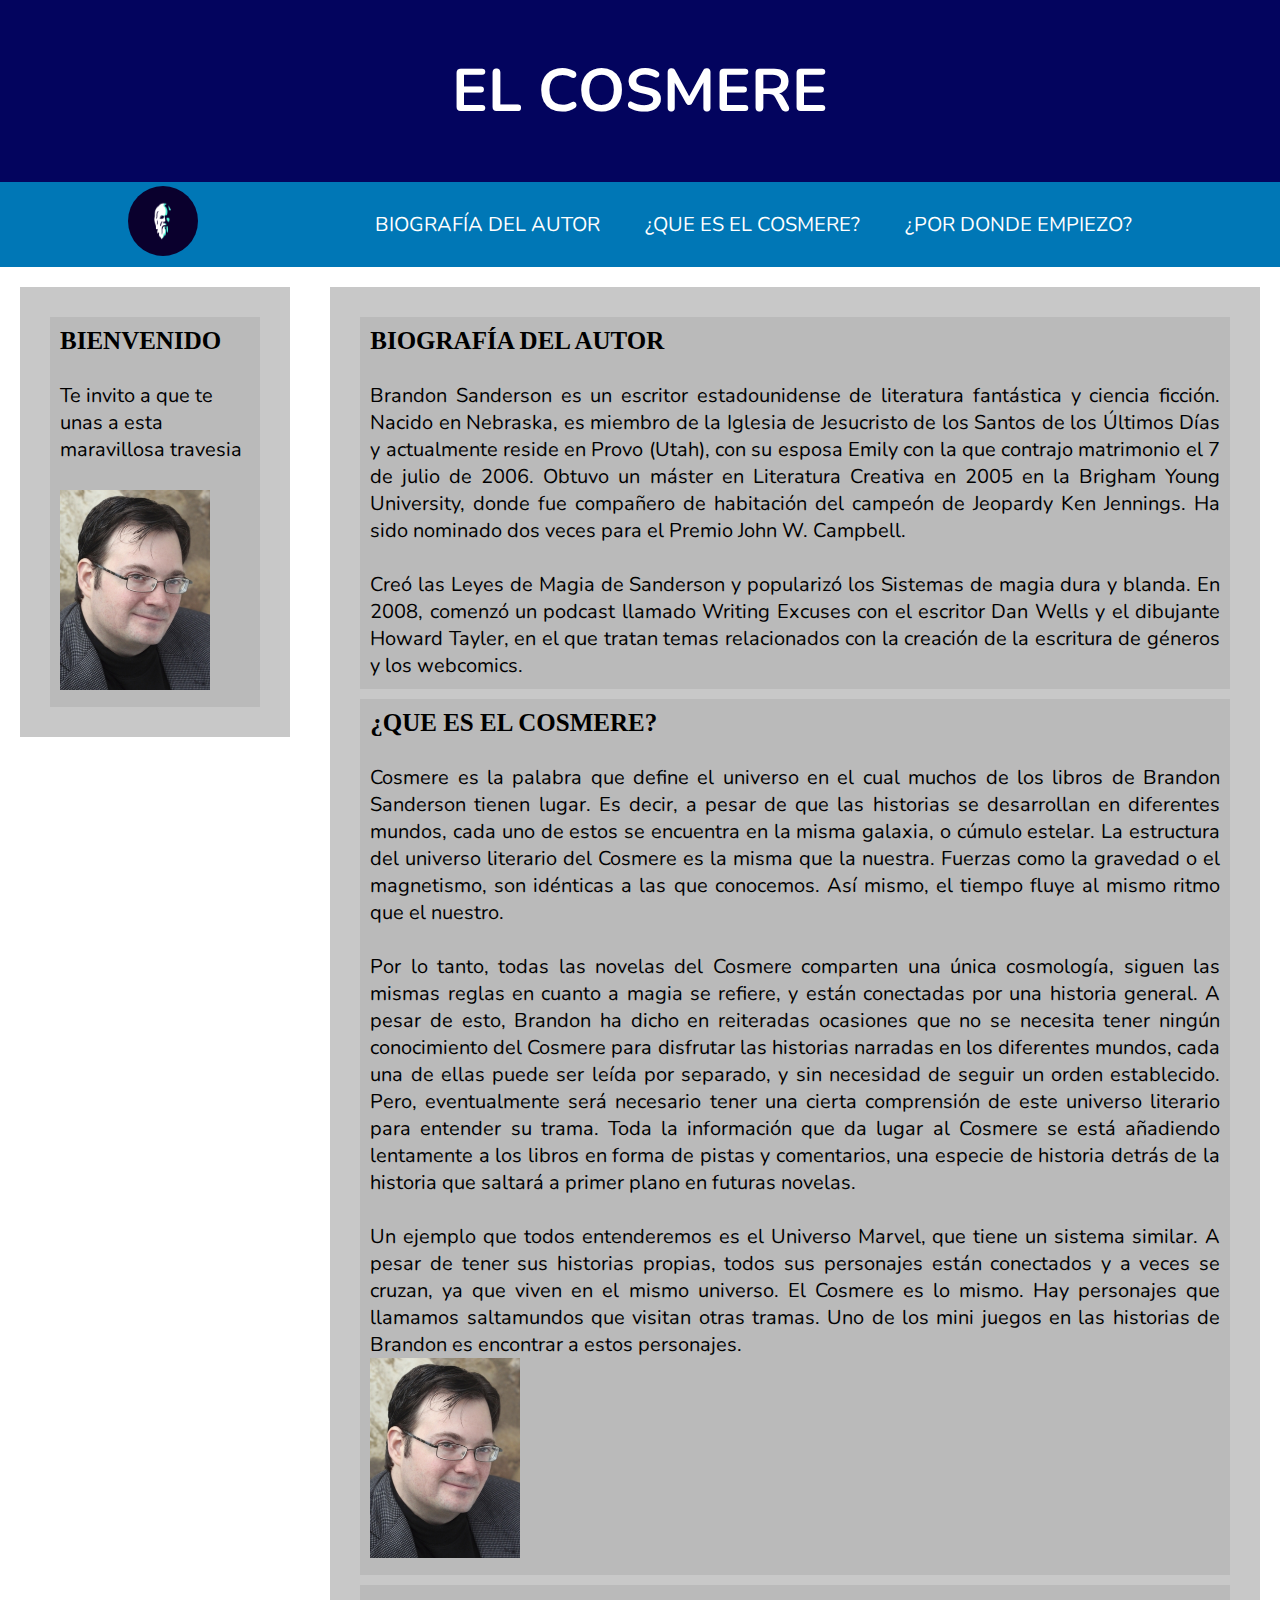
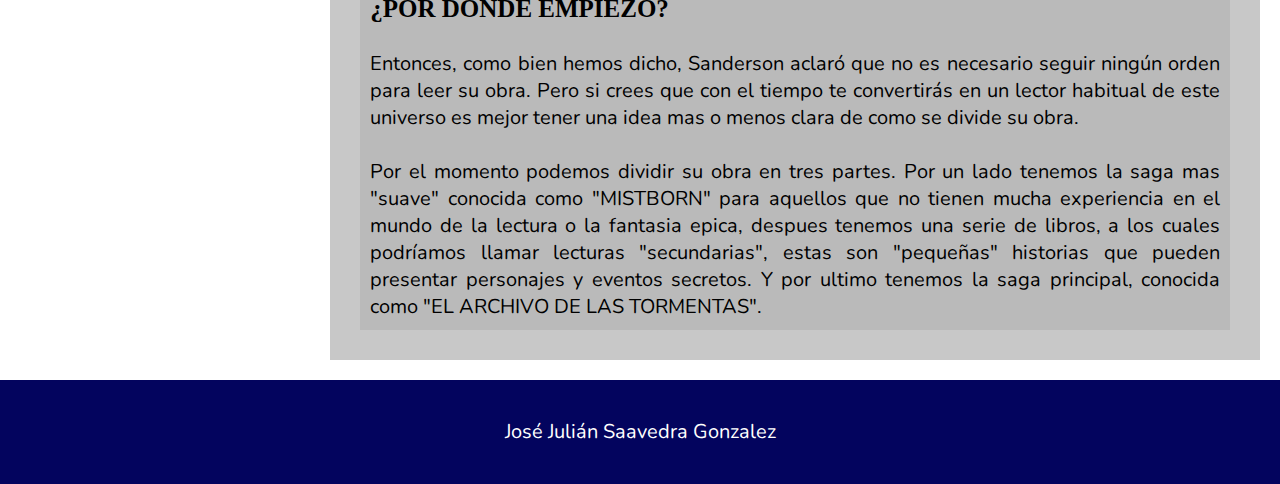
<file: index.html>
<!DOCTYPE html>
<html>
<head>
    <title> EL COSMERE 2 </title>
    <link rel="stylesheet" href="./resources/css/hoja de estilo.css" type="text/css">
    <meta http-equiv="Content-type" content="text/html;" charset="utf-8">  
   
</head>
    

    <body>
        <div class="titulo">
            <h1 id="titulo">EL COSMERE</h1>
        </div>
        
        <header>
            <div class="logo">
                <a href="https://twitter.com/AkkaSocrates">
                    <img src="./resources/img/logo.png" alt="Logo">
                </a>
            </div>
            <nav>
                 <ul class="links">

                    <li><a href="./sec1/pagsec1.html">BIOGRAFÍA DEL AUTOR</a></li>
                    <li><a href="./sec2/pagsec2.html">¿QUE ES EL COSMERE?</a></li>
                    <li><a href="./sec3/pagsec3.html">¿POR DONDE EMPIEZO?</a></li>
                </ul>
            </nav>
        </header>
        
        
            <div class="cajas"> 
                <div class="columna_izquierda">   
                    <div class="bloques">
                        <h2>BIENVENIDO</h2><br>
                        <p>Te invito a que te unas a esta maravillosa travesia</p><br>
                        <img src="./resources/img/Sanderson_color.jpg" alt="Retrato de Sanderson" style="width:150px;height:200px;"> 
                    </div>
                </div>                                
            </div>
        <div class="cajas">
            <div class="columna_derecha">
             
                <div class="bloques">
                    <h2> BIOGRAFÍA DEL AUTOR </h2><br>
                    <p1> Brandon Sanderson es un escritor estadounidense de literatura fantástica y ciencia ficción. Nacido en Nebraska, es miembro de la Iglesia de Jesucristo de los Santos de los Últimos Días y actualmente reside en Provo (Utah), con su esposa Emily con la que contrajo matrimonio el 7 de julio de 2006. Obtuvo un máster en Literatura Creativa en 2005 en la Brigham Young University, donde fue compañero de habitación del campeón de Jeopardy Ken Jennings. Ha sido nominado dos veces para el Premio John W. Campbell. <br></p1>
                    <p1><br> Creó las Leyes de Magia de Sanderson y popularizó los Sistemas de magia dura y blanda. En 2008, comenzó un podcast llamado Writing Excuses con el escritor Dan Wells y el dibujante Howard Tayler, en el que tratan temas relacionados con la creación de la escritura de géneros y los webcomics. <br></p1>
                </div>
 
                <div class="bloques">
                    <h2> ¿QUE ES EL COSMERE? </h2><br>
                    <p1> Cosmere es la palabra que define el universo en el cual muchos de los libros de Brandon Sanderson tienen lugar. Es decir, a pesar de que las historias se desarrollan en diferentes mundos, cada uno de estos se encuentra en la misma galaxia, o cúmulo estelar. La estructura del universo literario del Cosmere es la misma que la nuestra. Fuerzas como la gravedad o el magnetismo, son idénticas a las que conocemos. Así mismo, el tiempo fluye al mismo ritmo que el nuestro. <br></p1>
                    <p1><br> Por lo tanto, todas las novelas del Cosmere comparten una única cosmología, siguen las mismas reglas en cuanto a magia se refiere, y están conectadas por una historia general. A pesar de esto, Brandon ha dicho en reiteradas ocasiones que no se necesita tener ningún conocimiento del Cosmere para disfrutar las historias narradas en los diferentes mundos, cada una de ellas puede ser leída por separado, y sin necesidad de seguir un orden establecido. Pero, eventualmente será necesario tener una cierta comprensión de este universo literario para entender su trama. Toda la información que da lugar al Cosmere se está añadiendo lentamente a los libros en forma de pistas y comentarios, una especie de historia detrás de la historia que saltará a primer plano en futuras novelas. <br></p>
                    <p1><br> Un ejemplo que todos entenderemos es el Universo Marvel, que tiene un sistema similar. A pesar de tener sus historias propias, todos sus personajes están conectados y a veces se cruzan, ya que viven en el mismo universo. El Cosmere es lo mismo. Hay personajes que llamamos saltamundos que visitan otras tramas. Uno de los mini juegos en las historias de Brandon es encontrar a estos personajes. <br></p1>
                    <img class="imagen" src="./resources/img/Sanderson_color.jpg" alt="Retrato de Sanderson" style="width:150px;height:200px;">    
                </div>

                <div class="bloques">
                    <h2> ¿POR DONDE EMPIEZO? </h2><br>
                    <p1> Entonces, como bien hemos dicho, Sanderson aclaró que no es necesario seguir ningún orden para leer su obra. Pero si crees que con el tiempo te convertirás en un lector habitual de este universo es mejor tener una idea mas o menos clara de como se divide su obra. <br></p1>
                    <p1><br> Por el momento podemos dividir su obra en tres partes. Por un lado tenemos la saga mas "suave" conocida como "MISTBORN" para aquellos que no tienen mucha experiencia en el mundo de la lectura o la fantasia epica, despues tenemos una serie de libros, a los cuales podríamos llamar lecturas "secundarias", estas son "pequeñas" historias que pueden presentar personajes y eventos secretos. Y por ultimo tenemos la saga principal, conocida como "EL ARCHIVO DE LAS TORMENTAS". <br></p1>
                </div>      
            </div>
        </div>      
         
    <footer> José Julián Saavedra Gonzalez </footer>
    
    </body>

 

 </html>
</file>
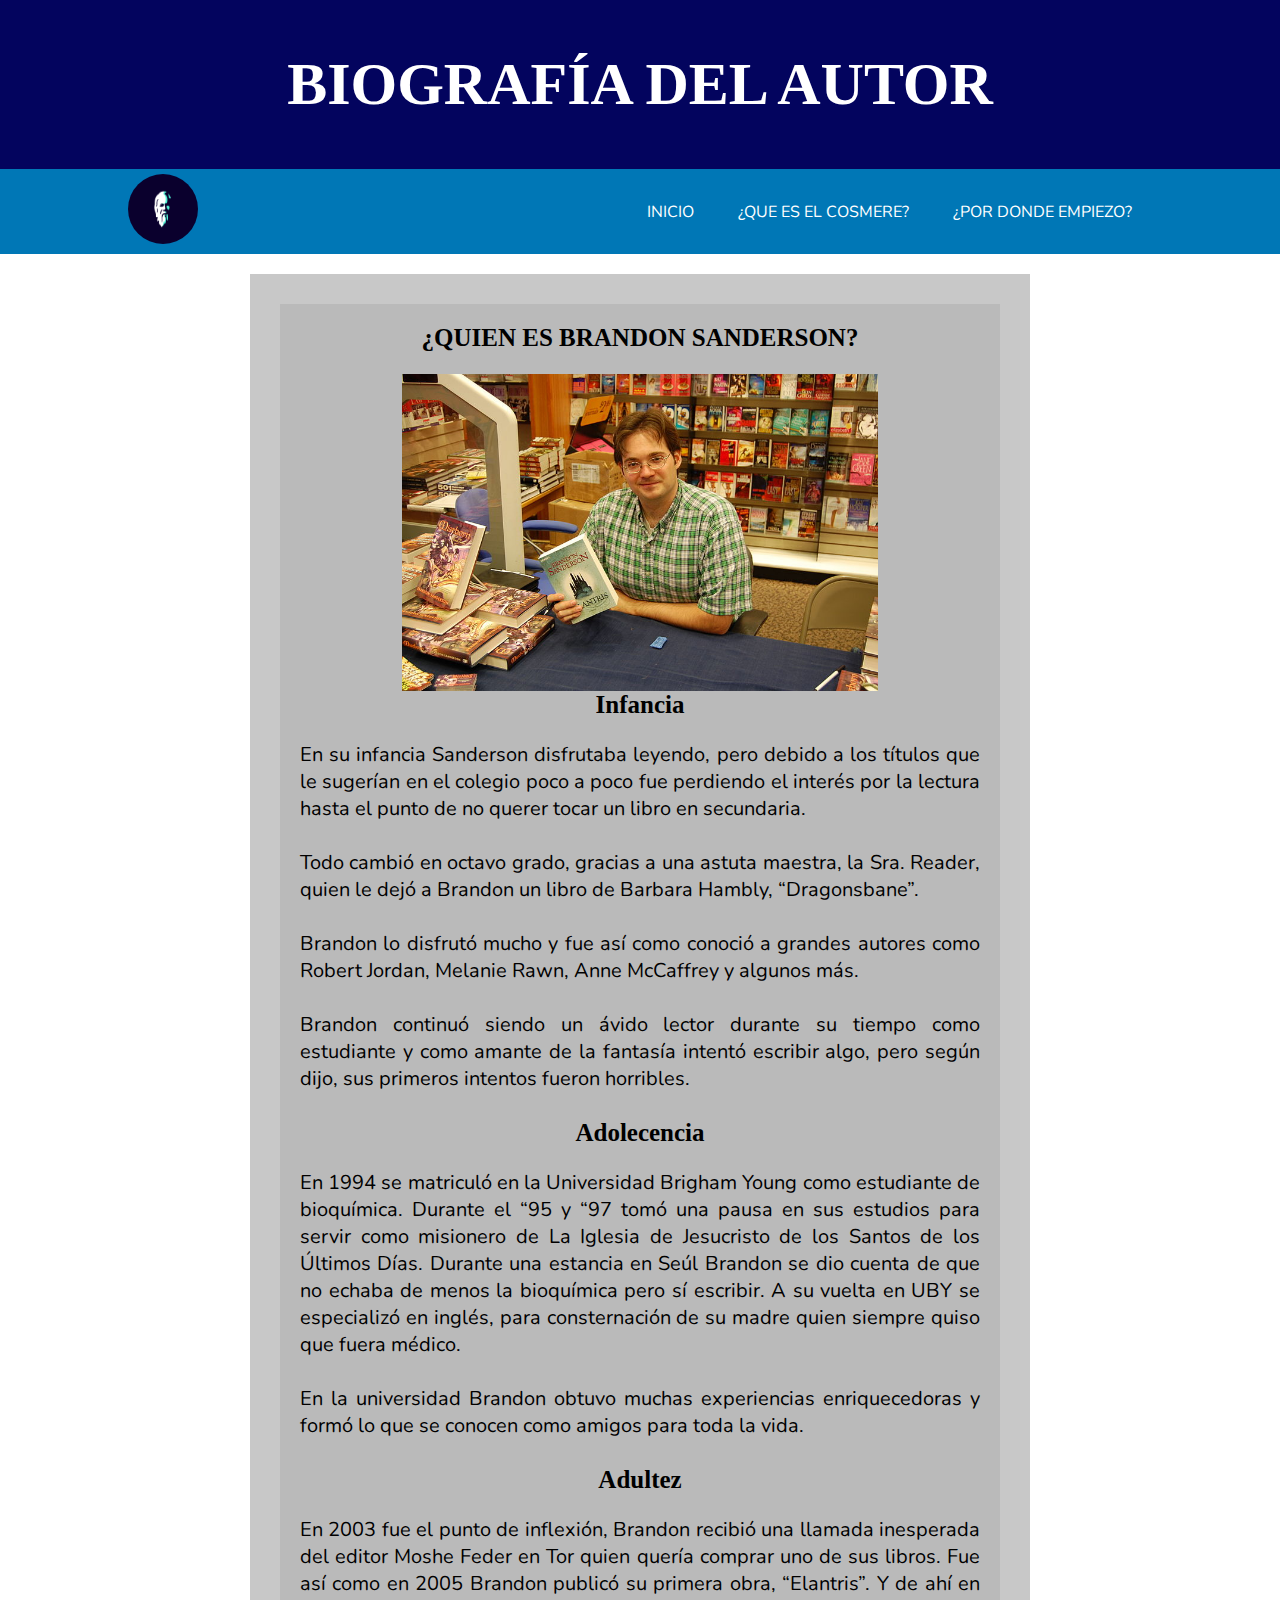
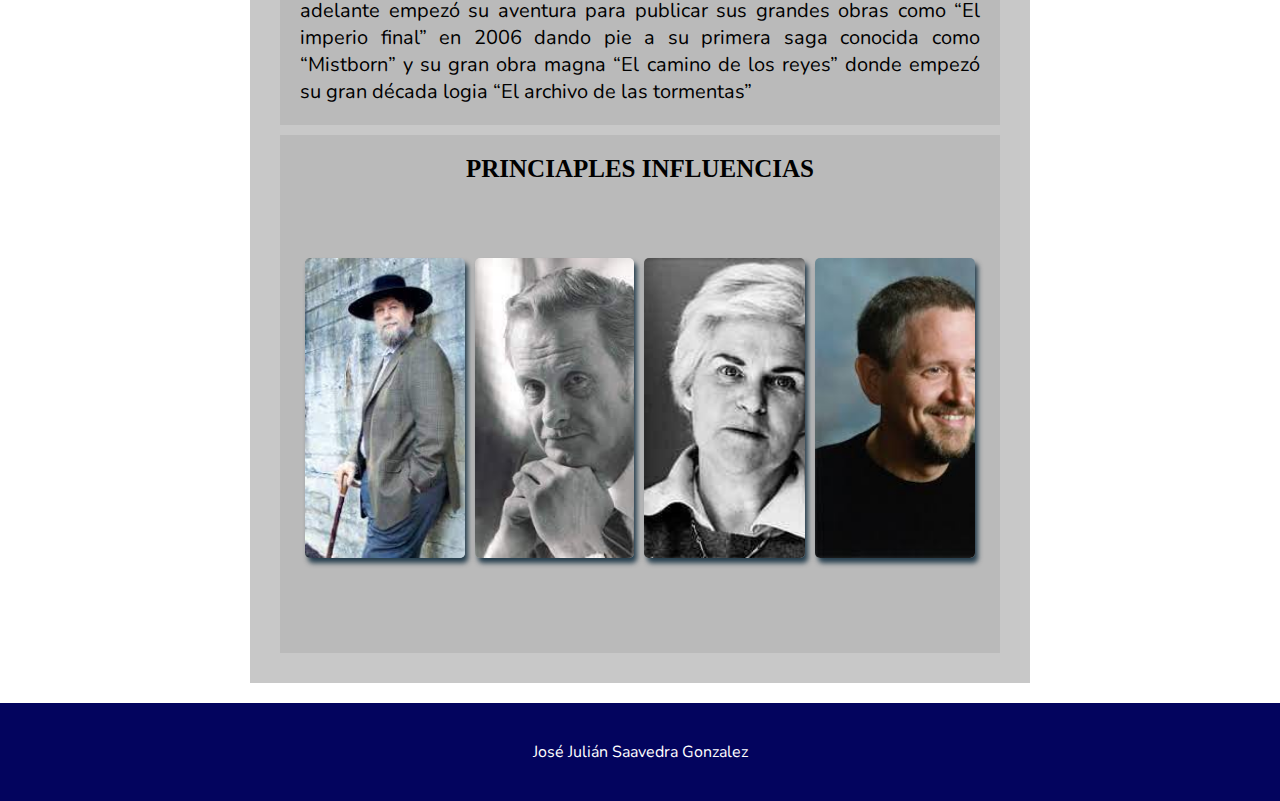
<file: sec1/pagsec1.html>
<!DOCTYPE html>
<html>
    <head>
        <title> BRANDON SANDERSON </title>
        <meta http-equiv="Content-type" content="text/html;" charset="utf-8"> 
        <link rel="stylesheet" href="../resources/css/hoja de estilo sec1.css" type="text/css">
    </head>
<body>
    
    <div class="titulo">
        <h1 id="titulo">BIOGRAFÍA DEL AUTOR</h1>
    </div>
    
    <header>
        <div class="logo">
            <a href="https://twitter.com/AkkaSocrates">
                <img src="../resources/img/logo.png" alt="Logo">
            </a>
        </div>
        <nav>
             <ul class="links">
                <li><a href="../index.html">INICIO</a></li>
                <li><a href="../sec2/pagsec2.html">¿QUE ES EL COSMERE?</a></li>
                <li><a href="../sec3/pagsec3.html">¿POR DONDE EMPIEZO?</a></li>
            </ul>
        </nav>
    </header>

    <div class="contenedor">
        <div class="cajas">
            <ol><h1> ¿QUIEN ES BRANDON SANDERSON? </h1><br>
                <div class="imagen">
                    <img src="../resources/img/Kitzalet-Brandon-Sanderson-3-Elantris-version-Alemania.jpg" alt="Brandon Sanderson en una libreria" style="width:70%;height:auto;">
                </div>
                <li><h1> Infancia </h1><br></li>
                <p>
                En su infancia Sanderson disfrutaba leyendo, pero debido a los títulos que le sugerían en el colegio poco a poco fue perdiendo el interés por la lectura hasta el punto de no querer tocar un libro en secundaria. <br><br>

                Todo cambió en octavo grado, gracias a una astuta maestra, la Sra. Reader, quien le dejó a Brandon un libro de Barbara Hambly, “Dragonsbane”. <br><br>

                Brandon lo disfrutó mucho y fue así como conoció a grandes autores como Robert Jordan, Melanie Rawn, Anne McCaffrey y algunos más. <br><br>

                Brandon continuó siendo un ávido lector durante su tiempo como estudiante y como amante de la fantasía intentó escribir algo, pero según dijo, sus primeros intentos fueron horribles. <br><br>

                </p>
                <li><h1> Adolecencia </h1><br></li>
                <p>
                En 1994 se matriculó en la Universidad Brigham Young como estudiante de bioquímica. Durante el “95 y “97 tomó una pausa en sus estudios para servir como misionero de La Iglesia de Jesucristo de los Santos de los Últimos Días. Durante una estancia en Seúl Brandon se dio cuenta de que no echaba de menos la bioquímica pero sí escribir. A su vuelta en UBY se especializó en inglés, para consternación de su madre quien siempre quiso que fuera médico. <br><br>

                En la universidad Brandon obtuvo muchas experiencias enriquecedoras y formó lo que se conocen como amigos para toda la vida. <br><br>
            
                </p> 
                <li><h1> Adultez </h1><br></li>
                <p>
                En 2003 fue el punto de inflexión, Brandon recibió una llamada inesperada del editor Moshe Feder en Tor quien quería comprar uno de sus libros. Fue así como en 2005 Brandon publicó su primera obra, “Elantris”. Y de ahí en adelante empezó su aventura para publicar sus grandes obras como “El imperio final” en 2006 dando pie a su primera saga conocida como “Mistborn” y su gran obra magna “El camino de los reyes” donde empezó su gran década logia “El archivo de las tormentas”
                </p>
                   
            </ol>
    </div>

        <div class="cajas">
            <h1>PRINCIAPLES INFLUENCIAS</h1>
          <div class="posicion">
            <div class="card" style="--i:url(../img/Robert\ Jordan.jpeg)">
                <div class="contenido">
                    <h2>ROBERT JORDAN</h2>
                    <a href="https://es.wikipedia.org/wiki/Robert_Jordan">Ver detalles</a>
                </div>
            </div>

            <div class="card" style="--i:url(../img/David\ Eddings.jpeg)">
                <div class="contenido">
                    <h2>DAVID EDDINGS</h2>
                    <a href="https://es.wikipedia.org/wiki/David_Eddings">Ver detalles</a>
                </div>
            </div>

            <div class="card" style="--i:url(../img/Anne\ McCaffrey.jpeg)">
                <div class="contenido">
                    <h2>ANNE MCCAFFREY</h2>
                    <a href="https://es.wikipedia.org/wiki/Anne_McCaffrey">Ver detalles</a>
                </div>
            </div>

            <div class="card" style="--i:url(../img/Orson\ Scott\ Card.jpeg)">
                <div class="contenido">
                    <h2>ORSON SCOTT CARD</h2>
                    <a href="https://es.wikipedia.org/wiki/Orson_Scott_Card">Ver detalles</a>
                </div>
            </div>
          </div>
        </div>
    </div>




        <footer> José Julián Saavedra Gonzalez </footer> 






</body>
</html>
</file>
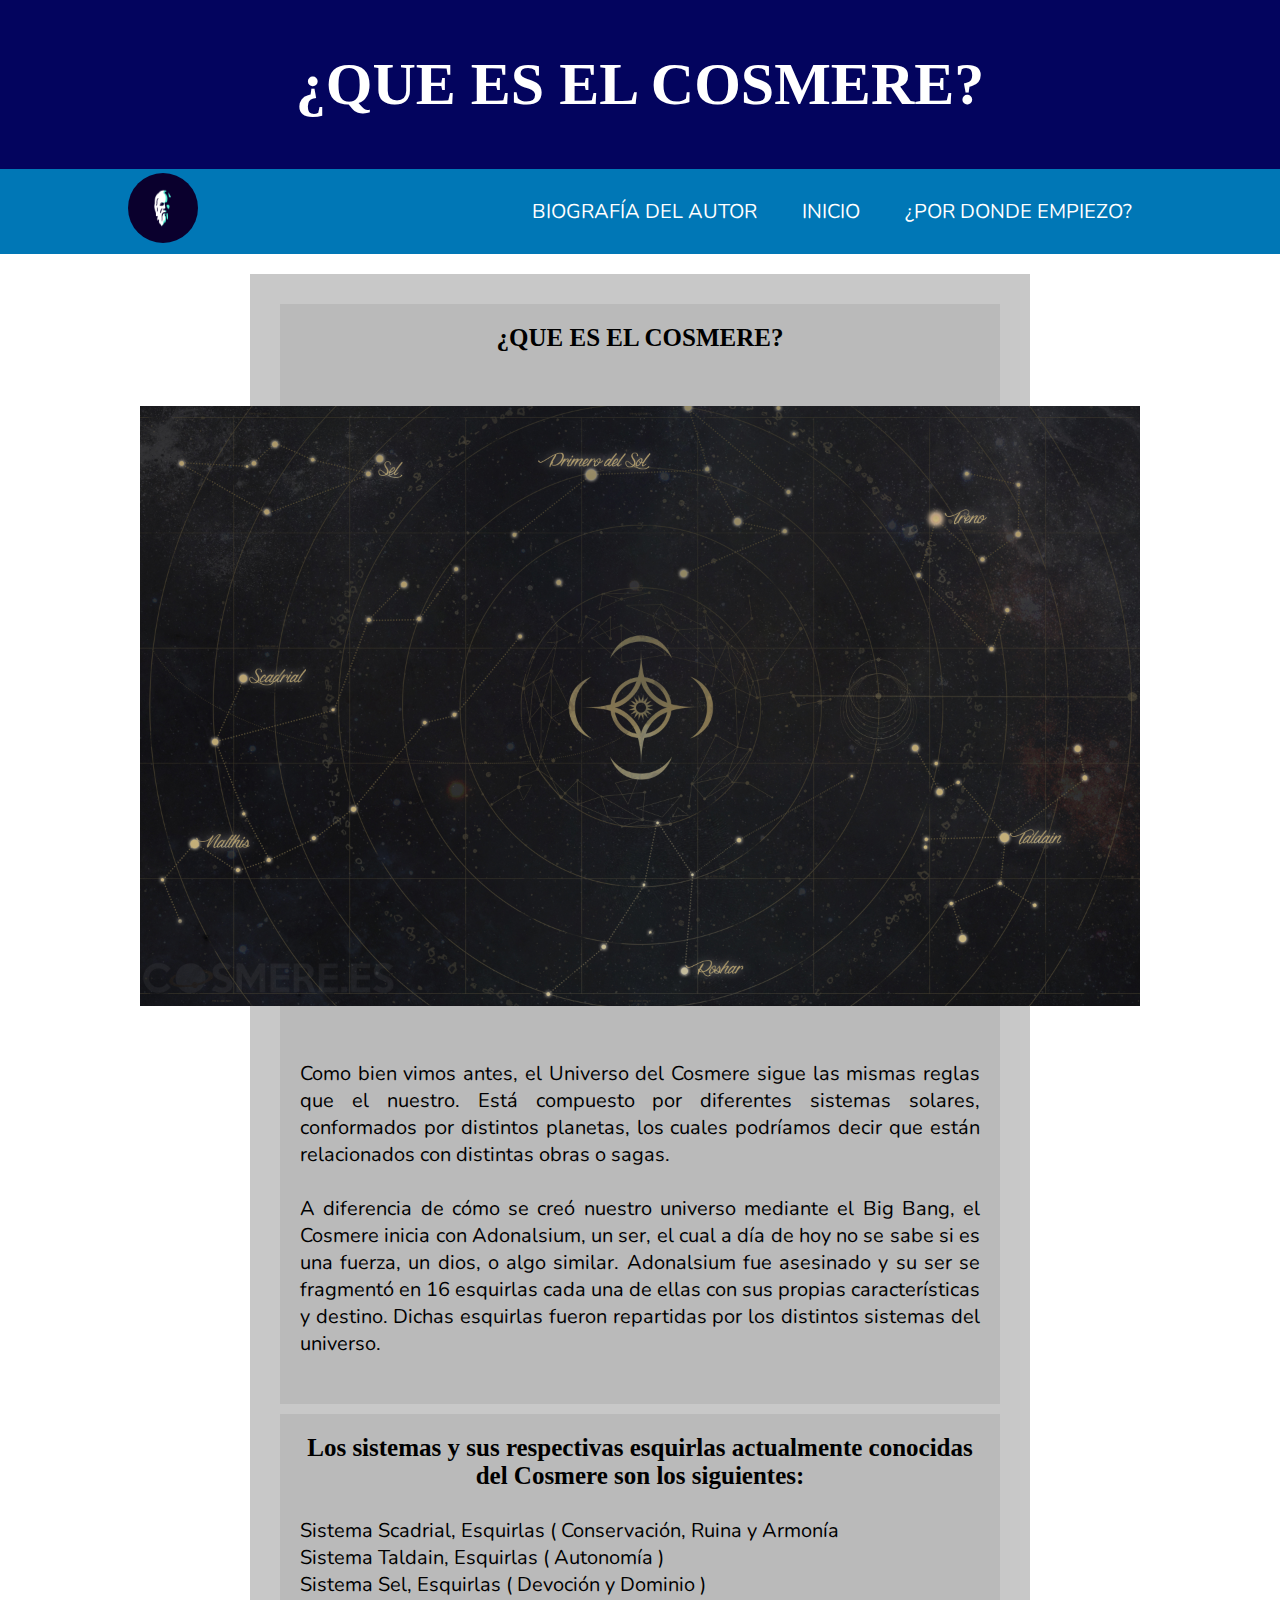
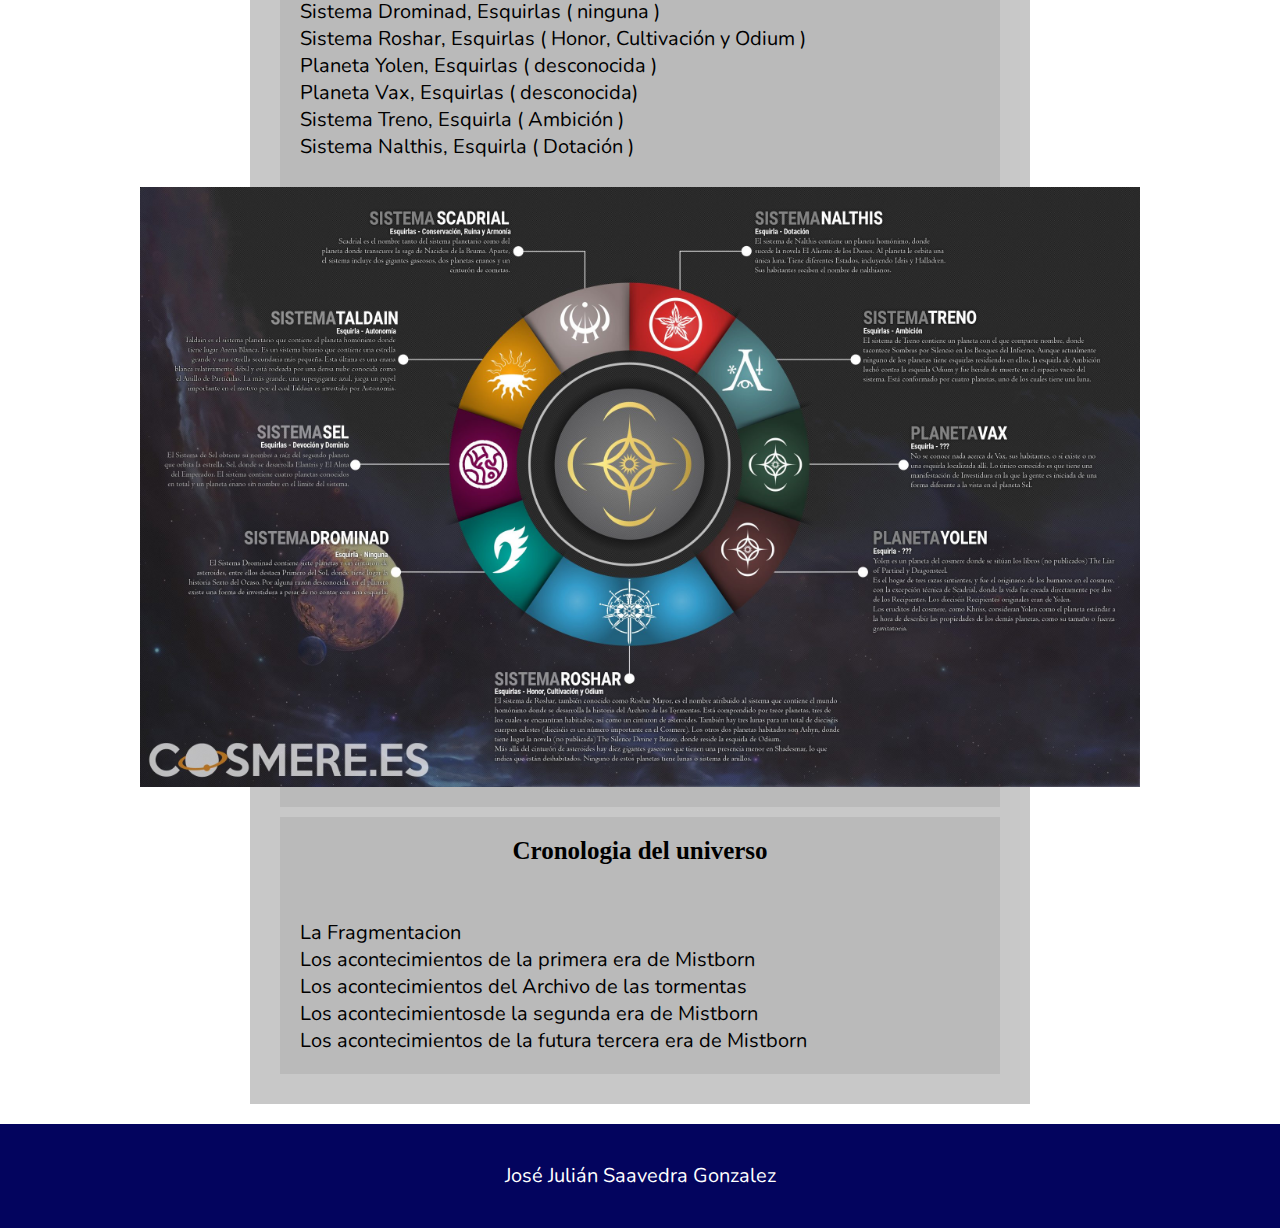
<file: sec2/pagsec2.html>
<!DOCTYPE html>
<html>
    <head>
        <title> EL COSMERE </title>
        <meta http-equiv="Content-type" content="text/html;" charset="utf-8"> 
        <link rel="stylesheet" href="../resources/css/hoja de estilo sec2.css" type="text/css">
    </head>
<body>
    <div class="titulo">
        <h1 id="titulo">¿QUE ES EL COSMERE?</h1>
    </div>
    
    <header>
        <div class="logo">
            <a href="https://twitter.com/AkkaSocrates">
                <img src="../resources/img/logo.png" alt="Logo">
            </a>
        </div>
        <nav>
             <ul class="links">
                <li><a href="../sec1/pagsec1.html">BIOGRAFÍA DEL AUTOR</a></li>
                <li><a href="../index.html">INICIO</a></li>
                <li><a href="../sec3/pagsec3.html">¿POR DONDE EMPIEZO?</a></li>
            </ul>
        </nav>
    </header>       
    
    <div class="container">
            <div class="cajas">
                <h1> ¿QUE ES EL COSMERE? </h1><br><br>
                <div class="imagen">
                <img src="../resources/img/Constelaciones-mundos-cosmere.jpg" alt="Constelaciones-mundos-cosmere" style="width:1000px;height:600px;">
                </div>
                <p><br><br>
                Como bien vimos antes, el Universo del Cosmere sigue las mismas reglas que el nuestro. Está compuesto por diferentes sistemas solares, conformados por distintos planetas, los cuales podríamos decir que están relacionados con distintas obras o sagas. <br><br>

                A diferencia de cómo se creó nuestro universo mediante el Big Bang, el Cosmere inicia con Adonalsium, un ser, el cual a día de hoy no se sabe si es una fuerza, un dios, o algo similar. Adonalsium fue asesinado y su ser se fragmentó en 16 esquirlas cada una de ellas con sus propias características y destino. Dichas esquirlas fueron repartidas por los distintos sistemas del universo. <br><br> 

                </p>
                
            </div>
            <div class="cajas">
                <ul><h1> Los sistemas y sus respectivas esquirlas actualmente conocidas del Cosmere son los siguientes: </h1><br>
                    <li> Sistema Scadrial, Esquirlas ( Conservación, Ruina y Armonía       </li>
                    <li> Sistema Taldain, Esquirlas ( Autonomía )                          </li>
                    <li> Sistema Sel, Esquirlas ( Devoción y Dominio )                     </li>
                    <li> Sistema Drominad, Esquirlas ( ninguna )                           </li>
                    <li> Sistema Roshar, Esquirlas ( Honor, Cultivación y Odium )          </li>
                    <li> Planeta Yolen, Esquirlas ( desconocida )                          </li>
                    <li> Planeta Vax, Esquirlas ( desconocida)                             </li>
                    <li> Sistema Treno, Esquirla ( Ambición )                              </li>
                    <li> Sistema Nalthis, Esquirla ( Dotación )                            </li><br>
                </ul>
                <div class="imagen">
                    <img src="../resources/img/graficocon-planeta-de-fondo-2-scaled-1.jpg" alt="Sistema del cosmere" style="width:1000px;height:600px;">
                </div>
            </div>

            <div class="cajas">
                <ol><h1>Cronologia del universo</h1><br><br>
                    <li>La Fragmentacion</li>
                    <li>Los acontecimientos de la primera era de Mistborn</li>
                    <li>Los acontecimientos del Archivo de las tormentas</li>
                    <li>Los acontecimientosde la segunda era de Mistborn</li>
                    <li>Los acontecimientos de la futura tercera era de Mistborn</li>
                </ol>
            </div>
    </div>

            <footer> José Julián Saavedra Gonzalez </footer>

</body>
</html>
</file>
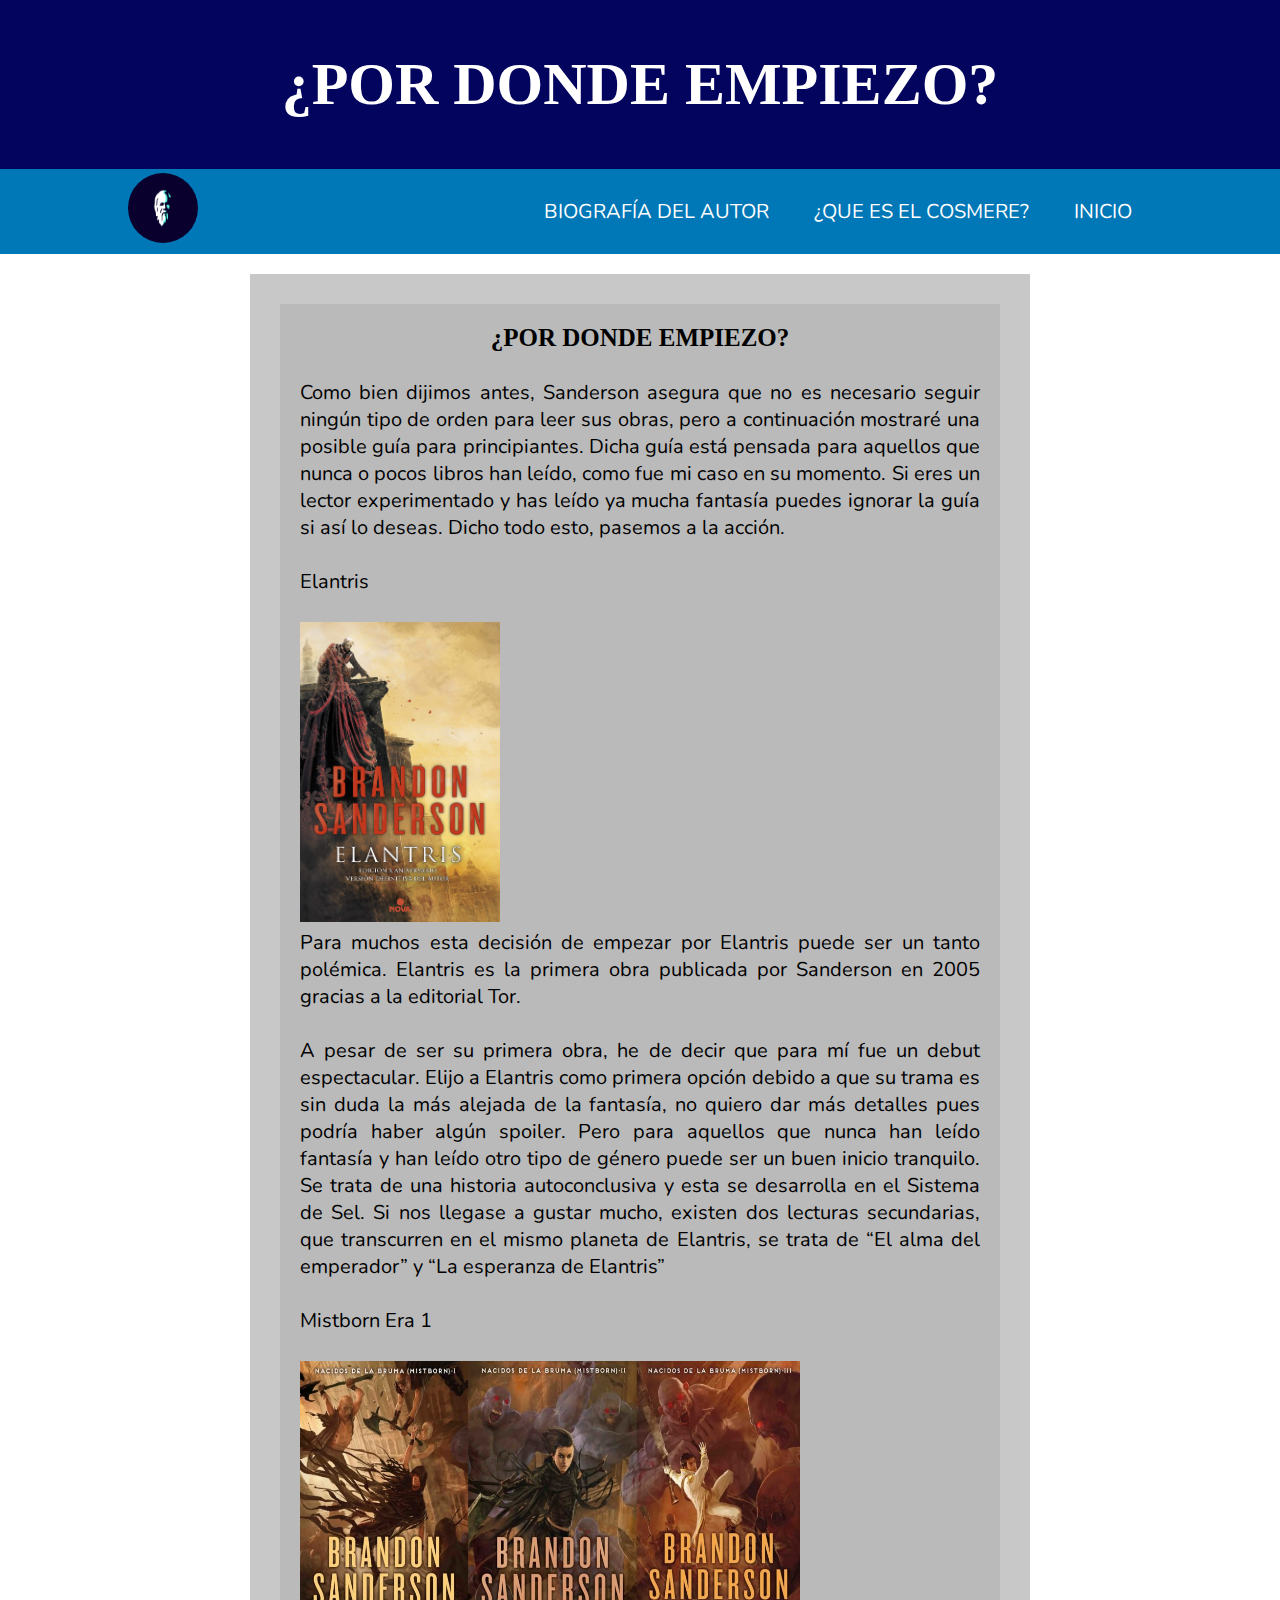
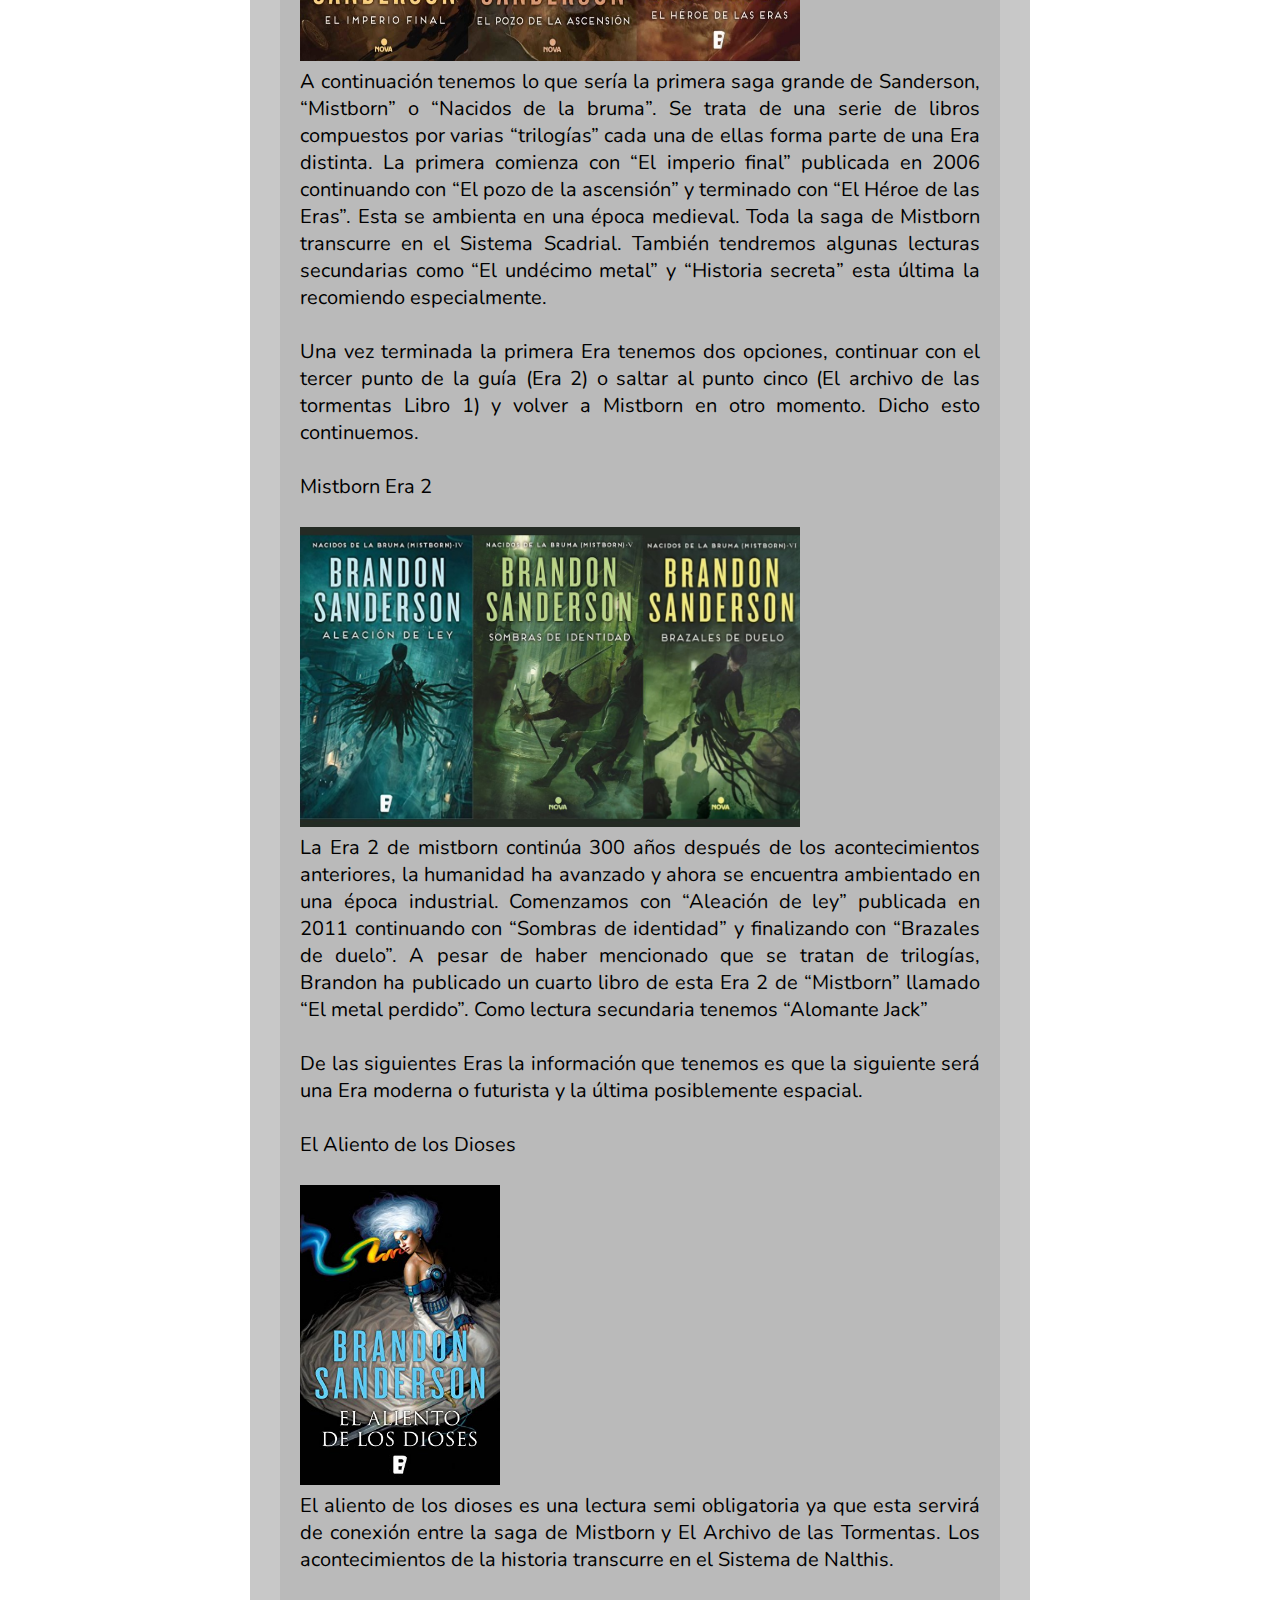
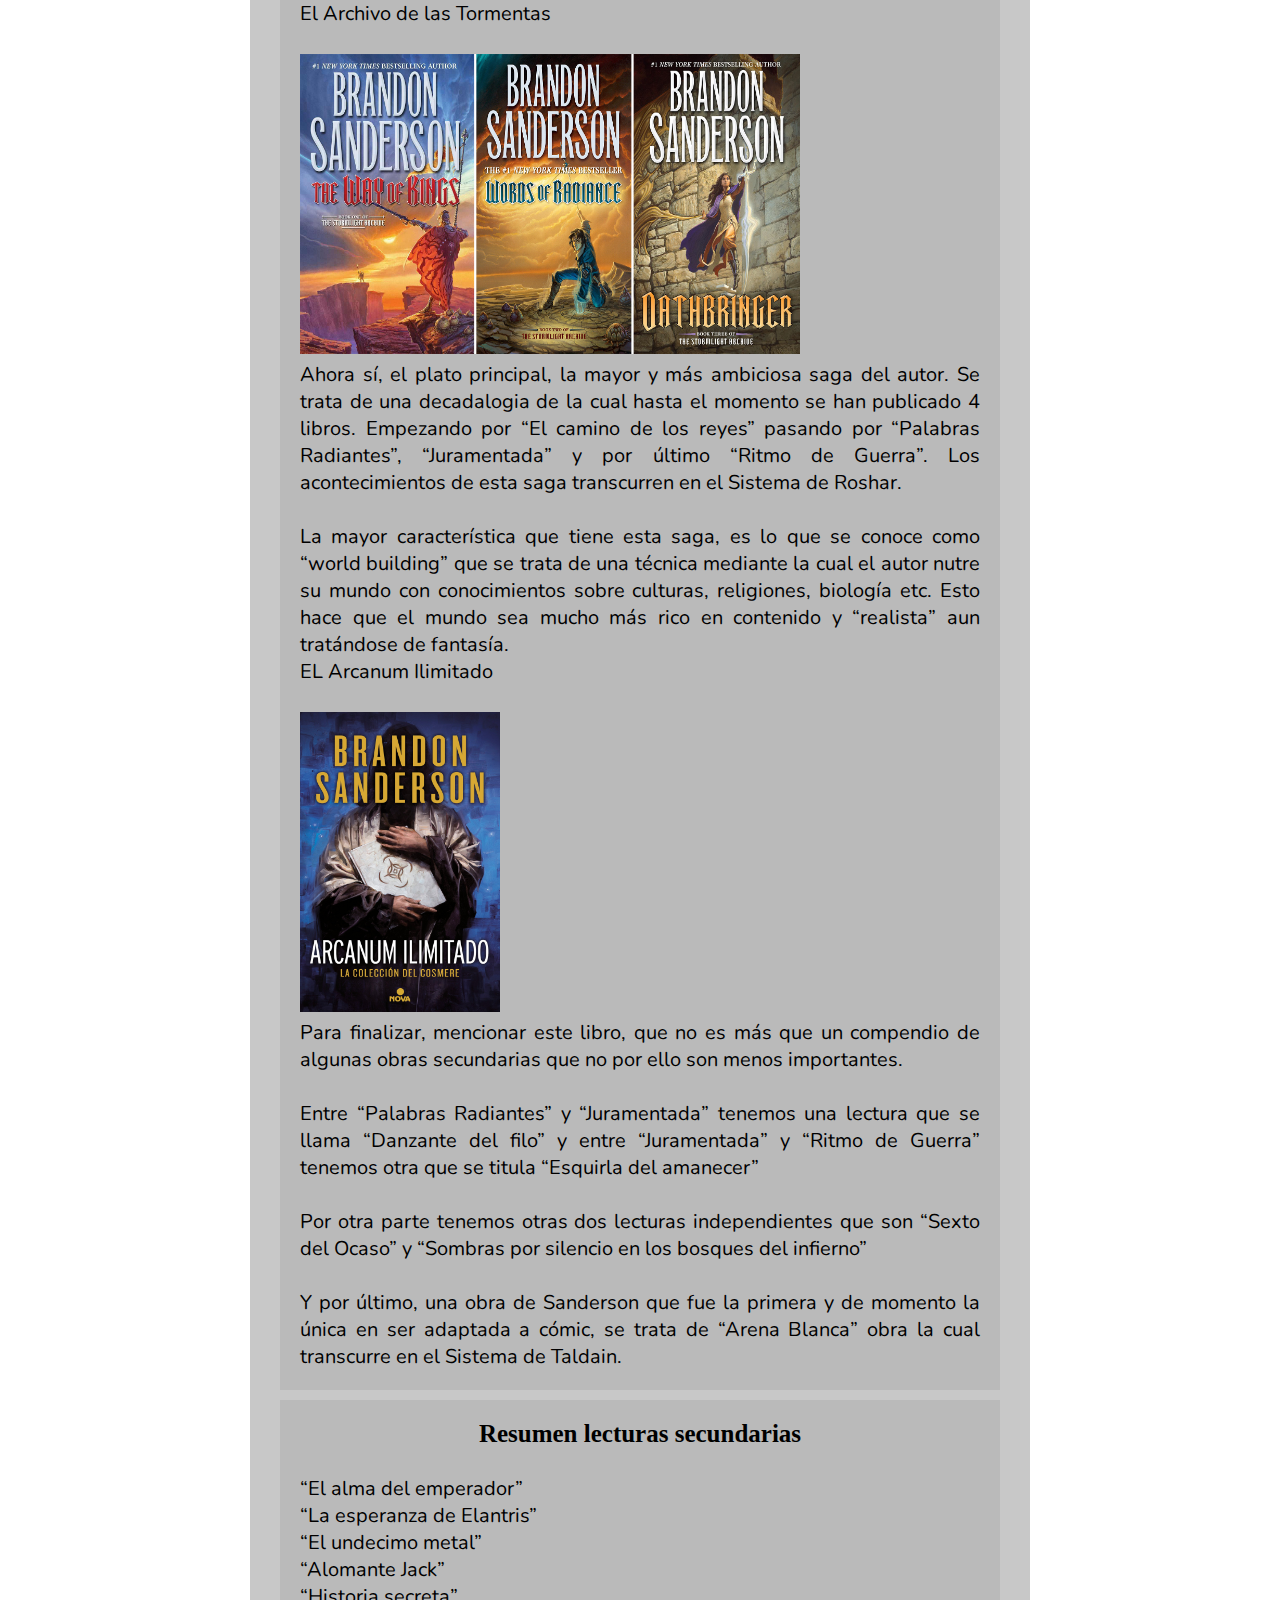
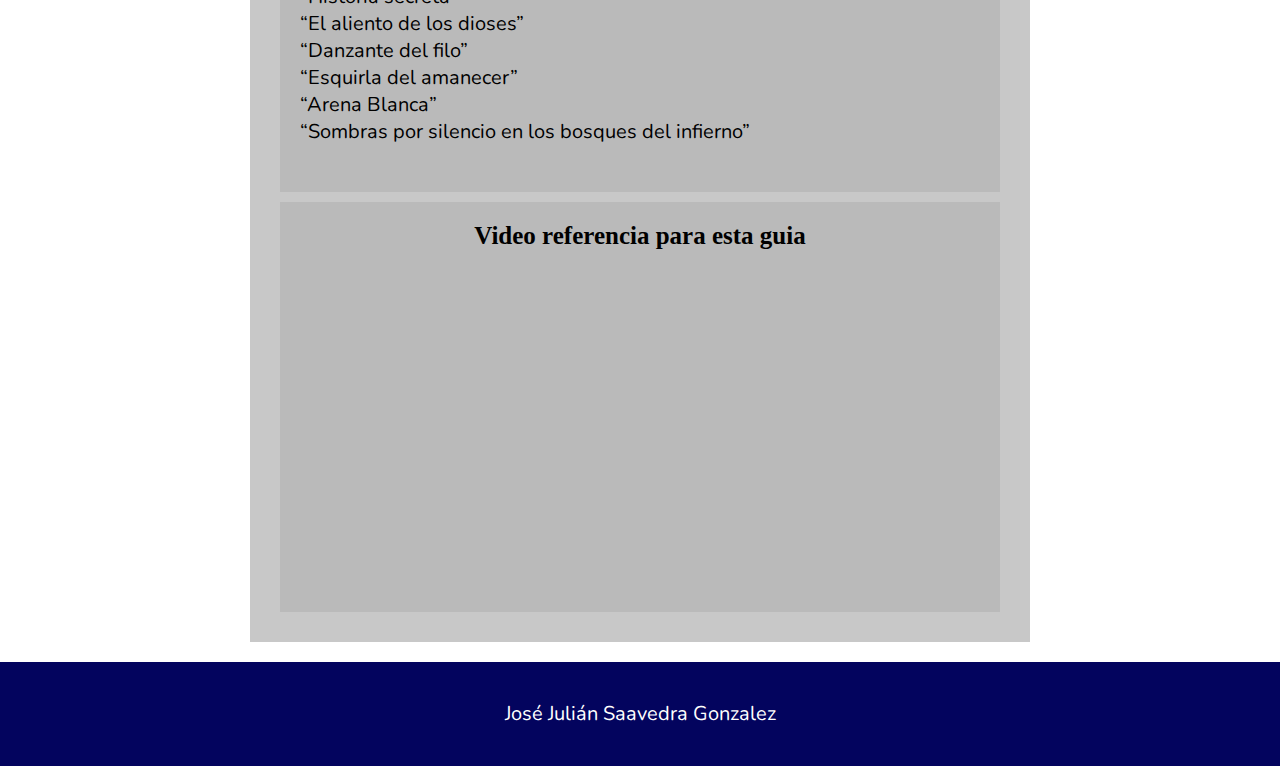
<file: sec3/pagsec3.html>
<!DOCTYPE html>
<html>
    <head>
        <title> GUIA DE LECTURA </title>
        <meta http-equiv="Content-type" content="text/html;" charset="utf-8"> 
        <link rel="stylesheet" href="../resources/css/hoja de estilo sec3.css" type="text/css">
    </head>
<body>
    <div class="titulo">
        <h1 id="titulo">¿POR DONDE EMPIEZO?</h1>
    </div>
    
    <header>
        <div class="logo">
            <a href="https://twitter.com/AkkaSocrates">
                <img src="../resources/img/logo.png" alt="Logo">
            </a>
        </div>
        <nav>
             <ul class="links">
                <li><a href="../sec1/pagsec1.html">BIOGRAFÍA DEL AUTOR</a></li>
                <li><a href="../sec2/pagsec2.html">¿QUE ES EL COSMERE?</a></li>
                <li><a href="../index.html">INICIO</a></li>
            </ul>
        </nav>
    </header>   
<div class="container">
    <div class="cajas">
    <ol><h1> ¿POR DONDE EMPIEZO? </h1><br>
        <p>
            Como bien dijimos antes, Sanderson asegura que no es necesario seguir ningún tipo de orden para leer sus obras, pero a continuación mostraré una posible guía para principiantes. Dicha guía está pensada para aquellos que nunca o pocos libros han leído, como fue mi caso en su momento. Si eres un lector experimentado y has leído ya mucha fantasía puedes ignorar la guía si así lo deseas. Dicho todo esto, pasemos a la acción. <br><br>

        </p>
        <li> Elantris </li><br>
        <img src="../resources/img/Elantris.jpg" alt="Elantris" style="width:200px;height:300px;">
        <p>
            Para muchos esta decisión de empezar por Elantris puede ser un tanto polémica. Elantris es la primera obra publicada por Sanderson en 2005 gracias a la editorial Tor. <br><br>

            A pesar de ser su primera obra, he de decir que para mí fue un debut espectacular. Elijo a Elantris como primera opción debido a que su trama es sin duda la más alejada de la fantasía, no quiero dar más detalles pues podría haber algún spoiler. Pero para aquellos que nunca han leído fantasía y han leído otro tipo de género puede ser un buen inicio tranquilo. 
            Se trata de una historia autoconclusiva y esta se desarrolla en el Sistema de Sel. Si nos llegase a gustar mucho, existen dos lecturas secundarias, que transcurren en el mismo planeta de Elantris, se trata de “El alma del emperador” y “La esperanza de Elantris” <br><br>
        </p>
        <li> Mistborn Era 1 </li><br>
        <img src="../resources/img/Mistborn Era 1.jpg" alt="Mistborn Era 1" style="width:500px;height:300px;">
        <p>
            A continuación tenemos lo que sería la primera saga grande de Sanderson, “Mistborn” o “Nacidos de la bruma”. Se trata de una serie de libros compuestos por varias “trilogías” cada una de ellas forma parte de una Era distinta. La primera comienza con “El imperio final” publicada en 2006 continuando con “El pozo de la ascensión” y terminado con “El Héroe de las Eras”. Esta se ambienta en una época medieval. Toda la saga de Mistborn transcurre en el Sistema Scadrial. También tendremos algunas lecturas secundarias como “El undécimo metal” y “Historia secreta” esta última la recomiendo especialmente. <br><br>

            Una vez terminada la primera Era tenemos dos opciones, continuar con el tercer punto de la guía (Era 2) o saltar al punto cinco (El archivo de las tormentas Libro 1) y volver a Mistborn en otro momento. Dicho esto continuemos. <br><br>
        </p>
        <li> Mistborn Era 2 </li><br>
        <img src="../resources/img/Mistborn Era 2.jpg" alt="Mistborn Era 2" style="width:500px;height:300px;">
        <p>
            La Era 2 de mistborn continúa 300 años después de los acontecimientos anteriores, la humanidad ha avanzado y ahora se encuentra ambientado en una época industrial. Comenzamos con “Aleación de ley” publicada en 2011 continuando con “Sombras de identidad” y finalizando con “Brazales de duelo”.
            A pesar de haber mencionado que se tratan de trilogías, Brandon ha publicado un cuarto libro de esta Era 2 de “Mistborn” llamado “El metal perdido”. Como lectura secundaria tenemos “Alomante Jack” <br><br>

            De las siguientes Eras la información que tenemos es que la siguiente será una Era moderna o futurista y la última posiblemente espacial. <br><br>
        </p>
        <li> El Aliento de los Dioses </li><br>
        <img src="../resources/img/El Aliento de los Dioses.jpg" alt="El Aliento de los Dioses" style="width:200px;height:300px;">
        <p>
            El aliento de los dioses es una lectura semi obligatoria ya que esta servirá de conexión entre la saga de Mistborn y El Archivo de las Tormentas. Los acontecimientos de la historia transcurre en el Sistema de Nalthis. <br><br>
        </p>
        <li> El Archivo de las Tormentas </li><br>
        <img src="../resources/img/El Archivo de las Tormentas.jpg" alt="El Archivo de las Tormentas" style="width:500px;height:300px;">
        <p>
            Ahora sí, el plato principal, la mayor y más ambiciosa saga del autor. Se trata de una decadalogia de la cual hasta el momento se han publicado 4 libros. Empezando por “El camino de los reyes” pasando por “Palabras Radiantes”, “Juramentada” y por último “Ritmo de Guerra”. Los acontecimientos de esta saga transcurren en el Sistema de Roshar. <br><br> La mayor característica que tiene esta saga, es lo que se conoce como “world building” que se trata de una técnica mediante la cual el autor nutre su mundo con conocimientos sobre culturas, religiones, biología etc. Esto hace que el mundo sea mucho más rico en contenido y “realista” aun tratándose de fantasía.

        </p>
        <li> EL Arcanum Ilimitado </li><br>
        <img src="../resources/img/Arcanum.jpg" alt="El Arcanum Ilimitado" style="width:200px;height:300px;">
        <p>
            Para finalizar, mencionar este libro, que no es más que un compendio de algunas obras secundarias que no por ello son menos importantes. <br><br>

Entre “Palabras Radiantes” y “Juramentada” tenemos una lectura que se llama “Danzante del filo” y entre “Juramentada” y “Ritmo de Guerra” tenemos otra que se titula “Esquirla del amanecer” <br><br>
 	
Por otra parte tenemos otras dos lecturas independientes que son “Sexto del Ocaso” y “Sombras por silencio en los bosques del infierno” <br><br>

Y por último, una obra de Sanderson que fue la primera y de momento la única en ser adaptada a cómic, se trata de “Arena Blanca” obra la cual transcurre en el Sistema de Taldain.

        </p>
    </ol>
    </div>
    <div class="cajas">
        <ul><h1> Resumen lecturas secundarias </h1><br>

        <li> “El alma del emperador” </li>
        <li> “La esperanza de Elantris” </li>
        <li> “El undecimo metal” </li>
        <li> “Alomante Jack” </li>
        <li> “Historia secreta” </li>
        <li> “El aliento de los dioses” </li>
        <li> “Danzante del filo” </li>
        <li> “Esquirla del amanecer” </li>
        <li> “Arena Blanca” </li>
        <li> “Sombras por silencio en los bosques del infierno” </li><br>

        </ul>
    </div>
    <div class="cajas">
        <h1> Video referencia para esta guia </h1><br>
        <div class="video">
        <iframe width="560" height="315" src="https://www.youtube.com/embed/XyXkqxWlAIg" title="YouTube video player" frameborder="0" allow="accelerometer; autoplay; clipboard-write; encrypted-media; gyroscope; picture-in-picture" allowfullscreen></iframe>
        </div>
    </div>
</div>
        <footer> José Julián Saavedra Gonzalez </footer>

</body>
</html>
</file>
<file: resources/css/hoja de estilo.css>
@import url('https://fonts.googleapis.com/css2?family=Nunito:wght@800&display=swap');

body {
    font-family:Verdana, Geneva, Tahoma, sans-serif;
}
header {
    background-color: rgb(0,119,182);
    display: flex;
    justify-content: space-between; 
    align-items: center;
    height: 85px;
    padding: 5px 10%; 
}
footer {
    background-color: rgb(3,4,94);
    color: white;
    padding: 3%;
    text-align: center;
}
h2 {
    font-size: 25px;
    font-family: 'Times New Roman', Times, serif;
}
.titulo {
    text-align: center;
    background-color: rgb(3,4,94);
    padding: 50px;
    color: white;
    font-size: 30px;
}
#titulo {
    font-size: 60px;
}

.cajas {
    display: table-cell;
    padding: 20px;
    text-align: left;
    margin: 10px;
}
.columna_izquierda {
    background-color: rgb(200,200,200);
    padding: 20px;
}
.columna_derecha {
    background-color: rgb(200,200,200);
    padding: 20px;
    text-align: justify;
}
.bloques {
    background-color: rgb(186,186,186);
    padding: 10px;
    margin: 10px;
    
}
    
* {
    box-sizing: border-box;
    margin: 0;
    padding: 0;
    font-family: 'Nunito', sans-serif;
    list-style: none;
    font-size: 20px;
}

.logo img {
    height: 70px;
    width: 70px;
    transition: all 0.3s;
    border-radius:  100%;
    overflow: hidden;
    
}
.logo {
    cursor: pointer;
}
.logo img:hover {
    transform: scale(1.2);
}

.links li {
    display: inline-block;
    padding: 0 20px;
}
.links a {
    font-size: 700;
    color: white;
    text-decoration: none;
}
.links li:hover {
    transform: scale(1.2);
}
.links li a:hover {
    color: blanchedalmond;
}
@media (max-width:400px) {
 



}
</file>
<file: resources/css/hoja de estilo sec1.css>
@import url('https://fonts.googleapis.com/css2?family=Nunito:wght@800&display=swap');
* {
    box-sizing: border-box;
    margin: 0;
    padding: 0;
    font-family: 'Nunito', sans-serif;
    list-style: none;
}
footer {
    background-color: rgb(3,4,94);
    color: white;
    padding: 3%;
    text-align: center;
}
header {
    background-color: rgb(0,119,182);
    display: flex;
    justify-content: space-between; 
    align-items: center;
    height: 85px;
    padding: 5px 10%; 
}
.titulo {
    text-align: center;
    background-color: rgb(3,4,94);
    padding: 50px;
    color: white;
    font-size: 30px;
}
#titulo {
    font-size: 60px;
}
.logo img {
    height: 70px;
    width: 70px;
    transition: all 0.3s;
    border-radius: 100%;
    overflow: hidden;
    
}
.logo {
    cursor: pointer;
}
.logo img:hover {
    transform: scale(1.2);
}

.links li {
    display: inline-block;
    padding: 0 20px;
}
.links a {
    font-size: 700;
    color: white;
    text-decoration: none;
}
.links li:hover {
    transform: scale(1.2);
}
.links li a:hover {
    color: blanchedalmond;
}
.contenedor {
    border-style: hidden;
    background-color: rgb(200,200,200);
    margin: 20px 250px;
    padding: 20px;
}

h1, h2 {
    text-align: center;
    font-family: 'Times New Roman', Times, serif;
    font-size: 25px;
}
p {
    text-align: justify;
    font-size: 20px;
}
.cajas {
    background-color: rgb(186,186,186);
    padding: 20px;
    text-align: left;
    margin: 10px;
    
}
.posicion {
    display: flex;
    align-items: center;
    justify-content: center;
    min-height: 50vh;
}
.card {
    margin: 5px;
    width: 200px;
    height: 300px;
    border-radius: 5px;
    background: var(--i);
    background-size: cover;
    box-shadow: 3px 5px 5px rgba(3, 32, 51, .8);
}
.contenido {
    width: 100%;
    height: 100%;
    display: flex;
    flex-direction: column;
    align-items: center;
    justify-content: center;
    background: rgb(0, 0, 0) .4;
    opacity: 0;
    transition: .5s;
}

.contenido h2, a {
    color: rgba(8, 6, 6, 0.8);
    margin: 10px 0;
}
.card:hover .contenido {
    opacity: 1;
}
.imagen {
    display: flex;
    justify-content: center;
}
</file>
<file: resources/css/hoja de estilo sec2.css>
@import url('https://fonts.googleapis.com/css2?family=Nunito:wght@800&display=swap');
* {
    box-sizing: border-box;
    margin: 0;
    padding: 0;
    font-family: 'Nunito', sans-serif;
    list-style: none;
    font-size: 20px;
}
footer {
    background-color: rgb(3,4,94);
    color: white;
    padding: 3%;
    text-align: center;
}
header {
    background-color: rgb(0,119,182);
    display: flex;
    justify-content: space-between; 
    align-items: center;
    height: 85px;
    padding: 5px 10%; 
}
.titulo {
    text-align: center;
    background-color: rgb(3,4,94);
    padding: 50px;
    color: white;
    font-size: 30px;
}
#titulo {
    font-size: 60px;
}
.logo img {
    height: 70px;
    width: 70px;
    transition: all 0.3s;
    border-radius: 100%;
    overflow: hidden;
    
}
.logo {
    cursor: pointer;
}
.logo img:hover {
    transform: scale(1.2);
}

.links li {
    display: inline-block;
    padding: 0 20px;
}
.links a {
    font-size: 700;
    color: white;
    text-decoration: none;
}
.links li:hover {
    transform: scale(1.2);
}
.links li a:hover {
    color: blanchedalmond;
}
h1 {
    text-align: center;
    font-family: 'Times New Roman', Times, serif;
    font-size: 25px;
}
p {
    text-align: justify;
}

.container {
    border-style: hidden;
    background-color: rgb(200,200,200);
    margin: 20px 250px;
    padding: 20px;
}
.cajas {
    background-color: rgb(186,186,186);
    padding: 20px;
    text-align: left;
    margin: 10px;
}
.imagen {
    display: flex;
    justify-content: center;
}
</file>
<file: resources/css/hoja de estilo sec3.css>
@import url('https://fonts.googleapis.com/css2?family=Nunito:wght@800&display=swap');
* {
    box-sizing: border-box;
    margin: 0;
    padding: 0;
    font-family: 'Nunito', sans-serif;
    list-style: none;
    font-size: 20px;
}
footer {
    background-color: rgb(3,4,94);
    color: white;
    padding: 3%;
    text-align: center;
}
header {
    background-color: rgb(0,119,182);
    display: flex;
    justify-content: space-between; 
    align-items: center;
    height: 85px;
    padding: 5px 10%; 
}
.titulo {
    text-align: center;
    background-color: rgb(3,4,94);
    padding: 50px;
    color: white;
    font-size: 30px;
}
#titulo {
    font-size: 60px;
}
.logo img {
    height: 70px;
    width: 70px;
    transition: all 0.3s;
    border-radius: 100%;
    overflow: hidden;
    
}
.logo {
    cursor: pointer;
}
.logo img:hover {
    transform: scale(1.2);
}

.links li {
    display: inline-block;
    padding: 0 20px;
}
.links a {
    font-size: 700;
    color: white;
    text-decoration: none;
}
.links li:hover {
    transform: scale(1.2);
}
.links li a:hover {
    color: blanchedalmond;
}
h1 {
    text-align: center;
    font-family: 'Times New Roman', Times, serif;
    font-size: 25px;
}
p {
    text-align: justify;
}
.container {
    border-style: hidden;
    background-color: rgb(200,200,200);
    margin: 20px 250px;
    padding: 20px;
}
.cajas {
    background-color: rgb(186,186,186);
    padding: 20px;
    text-align: left;
    margin: 10px;
}
.video {
    display: flex;
    justify-content: center;
}
</file>
